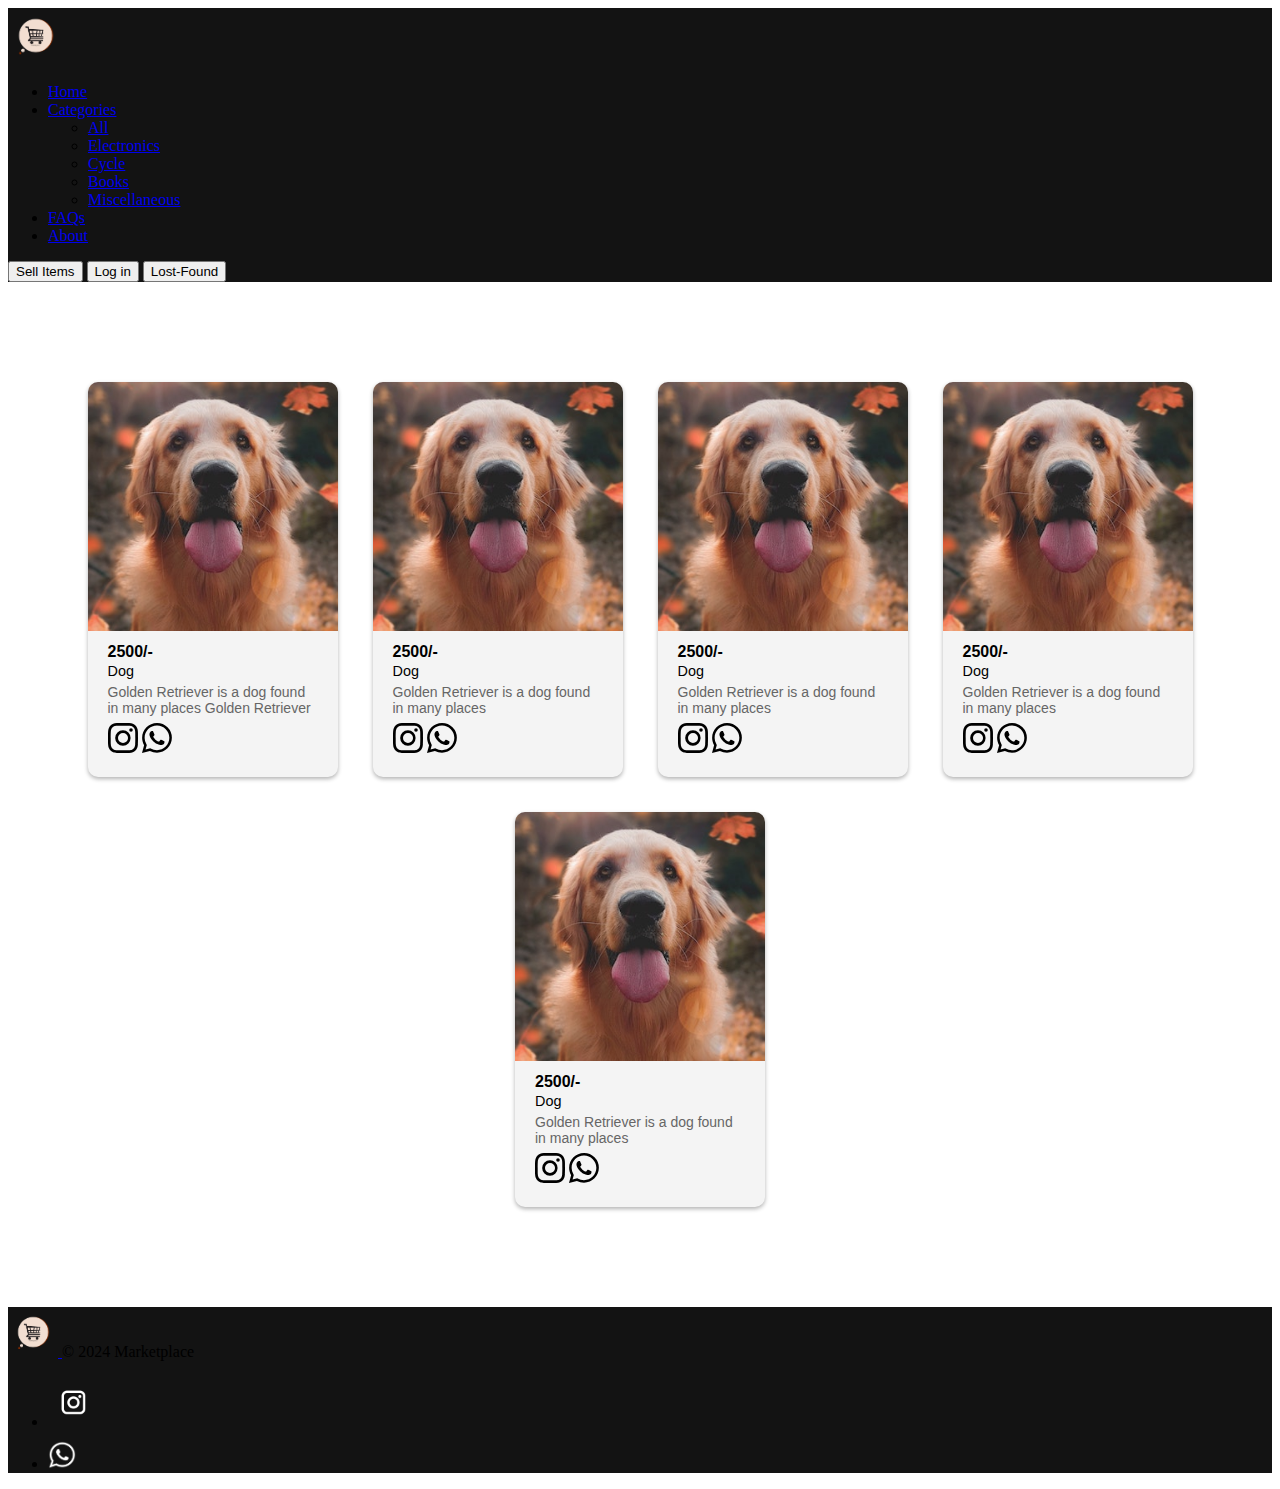
<file: index.html>
<!DOCTYPE html>
<html lang="en">
<head>
  <script>
    function redirectToPage() {
        
        window.location.href = 'indexU.html';
    }
</script>
<script>
    function redirectToPageSell() {
        window.location.href = 'sell.html';
    }
</script>
    <meta charset="UTF-8">
    <meta name="viewport" content="width=device-width, initial-scale=1.0">
    <title>Marketplace</title>
    <link rel="icon" href="./assest/image/logo2.png" type="image/x-icon">
    <link href="https://cdn.jsdelivr.net/npm/bootstrap@5.3.2/dist/css/bootstrap.min.css" rel="stylesheet" integrity="sha384-T3c6CoIi6uLrA9TneNEoa7RxnatzjcDSCmG1MXxSR1GAsXEV/Dwwykc2MPK8M2HN" crossorigin="anonymous">
<link rel="stylesheet" href="./css/index.css">
</head>
<body>
<!--Header-->
    <section>
        <header class="p-1 navbarr">
            <div class="container">
              <div class="d-flex flex-wrap align-items-center justify-content-center justify-content-lg-start py-2">
                <a href="/" class="d-flex align-items-center mb-2 mb-lg-0 text-white text-decoration-none">
                  <img src="./assest/image/Final 1x.png" height="55">
                </a>
                 <ul class="nav col-12 col-lg-auto me-lg-auto mb-2 justify-content-center mb-md-0">
                  <li><a href="/" class="nav-link px-2 text-light">Home</a></li>
                  <li>
                    <div class="dropdown">
                        <a class="nav-link px-2 dropdown-toggle text-light" href="#" role="button" data-bs-toggle="dropdown" aria-expanded="false">
                          Categories
                        </a>
                      
                        <ul class="dropdown-menu">
                          <li><a class="dropdown-item" href="#">All</a></li>
                          <li><a class="dropdown-item" href="#">Electronics</a></li>
                          <li><a class="dropdown-item" href="#">Cycle</a></li>
                          <li><a class="dropdown-item" href="#">Books</a></li>
                          <li><a class="dropdown-item" href="#">Miscellaneous</a></li>
                        </ul>
                    </div>
                  
                  <li><a href="./faq.html" class="nav-link px-2 text-light">FAQs</a></li>
                  <li><a href="./about.html" class="nav-link px-2 text-light">About</a></li>
                </ul>
        
                <div class="text-end">
                  <button onclick="redirectToPageSell()" type="button" class="btn btn-outline-light me-2 ">Sell Items</button>
                  <button onclick="redirectToPage()" type="button" class="btn btn-outline-light me-2 ">Log in</button>

   
                  <button type="button" class="btn btn-light">Lost-Found</button>
                </div>
              </div>
            </div>
          </header>
    </section>

<!--Cards-->
<div class="cards">
    <div class="card-container">
        <div class="card">
            <img src="./assest/image/dog-img.jpg" alt="..." class="card-image">
            <div class="card-content">
                <h4>2500/-</h4>
                <h5>Dog</h5>
                <p>Golden Retriever is a dog found in many places Golden Retriever</p>
                <a href="instagram.com"><img src="./assest/svg/instagram.svg" alt="..." class="svg" height="30"></a>
                <a href="whatsapp.com"><img src="./assest/svg/whatsapp.svg" alt="..." class="svg" height="30"></a>
            </div>
        </div>

        <div class="card">
            <img src="./assest/image/dog-img.jpg" alt="..." class="card-image">
            <div class="card-content">
                <h4>2500/-</h4>
                <h5>Dog</h5>
                <p>Golden Retriever is a dog found in many places</p>
                <a href="instagram.com"><img src="./assest/svg/instagram.svg" alt="..." class="svg" height="30"></a>
                <a href="whatsapp.com"><img src="./assest/svg/whatsapp.svg" alt="..." class="svg" height="30"></a>
            </div>
        </div>

        <div class="card">
            <img src="./assest/image/dog-img.jpg" alt="..." class="card-image">
            <div class="card-content">
                <h4>2500/-</h4>
                <h5>Dog</h5>
                <p>Golden Retriever is a dog found in many places</p>
                <a href="instagram.com"><img src="./assest/svg/instagram.svg" alt="..." class="svg" height="30"></a>
                <a href="whatsapp.com"><img src="./assest/svg/whatsapp.svg" alt="..." class="svg" height="30"></a>
            </div>
        </div>

        <div class="card">
            <img src="./assest/image/dog-img.jpg" alt="..." class="card-image">
            <div class="card-content">
                <h4>2500/-</h4>
                <h5>Dog</h5>
                <p>Golden Retriever is a dog found in many places</p>
                <a href="instagram.com"><img src="./assest/svg/instagram.svg" alt="..." class="svg" height="30"></a>
                <a href="whatsapp.com"><img src="./assest/svg/whatsapp.svg" alt="..." class="svg" height="30"></a>
            </div>
        </div>

        <div class="card">
            <img src="./assest/image/dog-img.jpg" alt="..." class="card-image">
            <div class="card-content">
                <h4>2500/-</h4>
                <h5>Dog</h5>
                <p>Golden Retriever is a dog found in many places</p>
                <a href="instagram.com"><img src="./assest/svg/instagram.svg" alt="..." class="svg" height="30"></a>
                <a href="whatsapp.com"><img src="./assest/svg/whatsapp.svg" alt="..." class="svg" height="30"></a>
            </div>
        </div>
    </div>
</div>

<!--Footer-->
<section class="footer">
    <div class="container-footer">
        <footer class="d-flex flex-wrap justify-content-between align-items-center py-3 mt-4 border-top">
          <div class="col-md-4 d-flex align-items-center">
            <a href="/" class="mb-3 me-2 mb-md-0 text-body-secondary text-decoration-none lh-1">
              <img src="./assest/image/Final 1x.png" alt="Logo" height="50">
            </a>
            <span class="mb-3 mb-md-0 text-light">© 2024 Marketplace</span>
          </div>
      
          <ul class="nav col-md-4 justify-content-end list-unstyled d-flex">
            <li class="ms-3"><a class="text-body-secondary" href="https://www.instagram.com/_dumbdevs?utm_source=ig_web_button_share_sheet&igsh=ZDNlZDc0MzIxNw=="><img src="./assest/image/insta.png" height="50" alt="instagram"></a></li>
            <li class="ms-1 wp"><a class="text-body-secondary mt-4" href="https://web.whatsapp.com/"><img src="./assest/image/whatsapp.png" height="28" alt="Whatsapp"></a></li>
          </ul>
        </footer>
      </div>

</section>
<script src="https://cdn.jsdelivr.net/npm/bootstrap@5.3.2/dist/js/bootstrap.bundle.min.js" integrity="sha384-C6RzsynM9kWDrMNeT87bh95OGNyZPhcTNXj1NW7RuBCsyN/o0jlpcV8Qyq46cDfL" crossorigin="anonymous"></script>
</body>
</html>
</file>
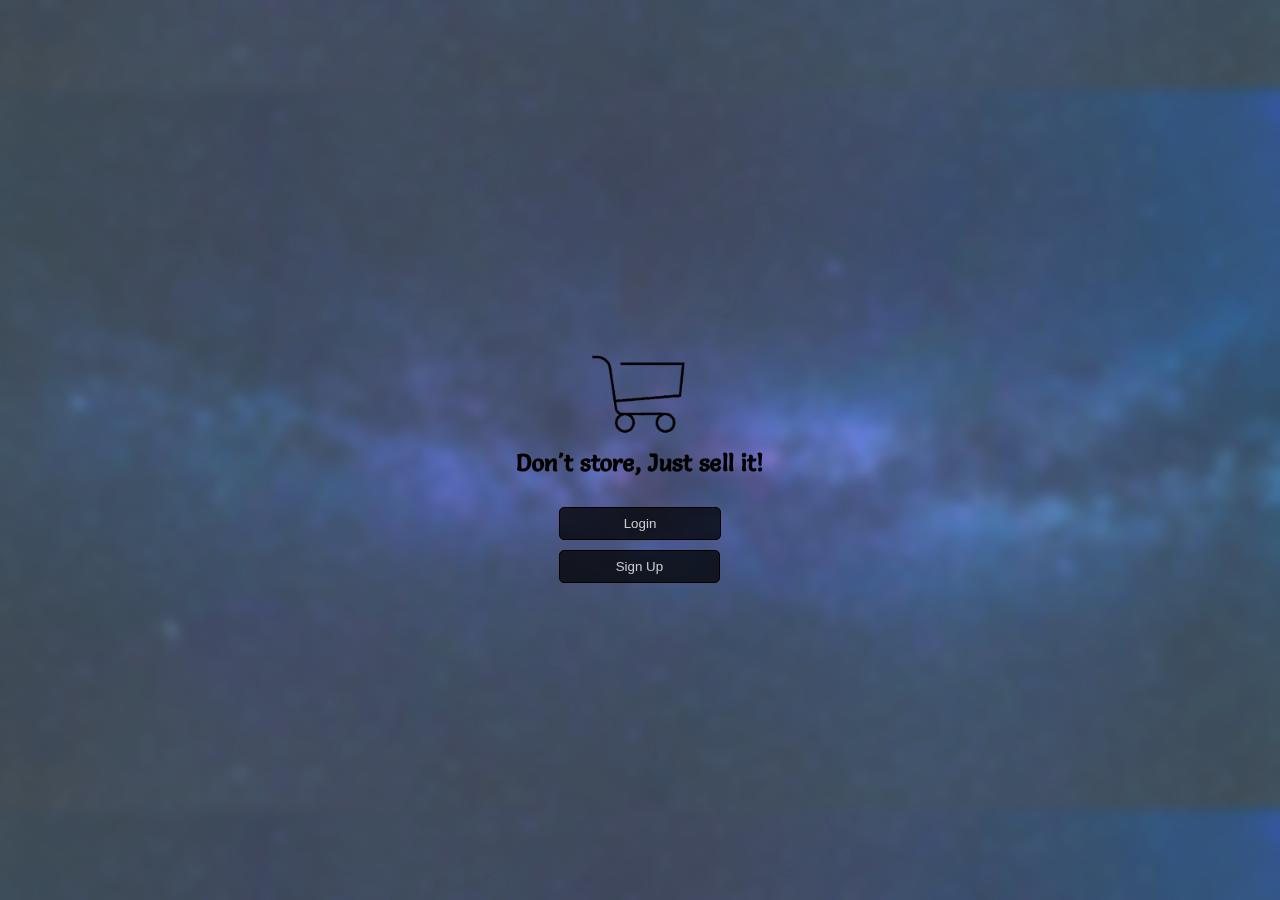
<file: indexU.html>
<!DOCTYPE html>
<html lang="en">
<head>
    <script>
    function redirectToPageL() {
        window.location.href = 'login.html';
    }
</script>
<script>
    function redirectToPageS() {
        window.location.href = 'signup.html';
    }
</script>
    <meta charset="UTF-8">
    <title>Login | Signup</title>
    <link rel="icon" href="./assest/image/logo2.png" type="image/x-icon">
    <link rel="preconnect" href="https://fonts.googleapis.com">
    <link rel="preconnect" href="https://fonts.gstatic.com" crossorigin>
    <link href="https://fonts.googleapis.com/css2?family=Salsa&display=swap" rel="stylesheet">
    <link rel="stylesheet" href="../css/front.css">
</head>
<body>
    
    <section>
        <div class="container">
          <div class="box">
            <div class="image">
                <img src="../assest/image/logo-black.png" alt="logo" height="100">
            </div>
            <div class="quote">
                <h2 class="text">Don't store, Just sell it!</h2>
            </div>
            <div class="button-container">
                <div class="login-button">
                    <button onclick="redirectToPageL()" class="login">Login</button>
                </div>
                <div class="signup-button">
                    <button onclick="redirectToPageS()" class="signup">Sign Up</button>
                </div>
            </div>
          </div>
        </div>
    </section>

</body>
</html>
</file>
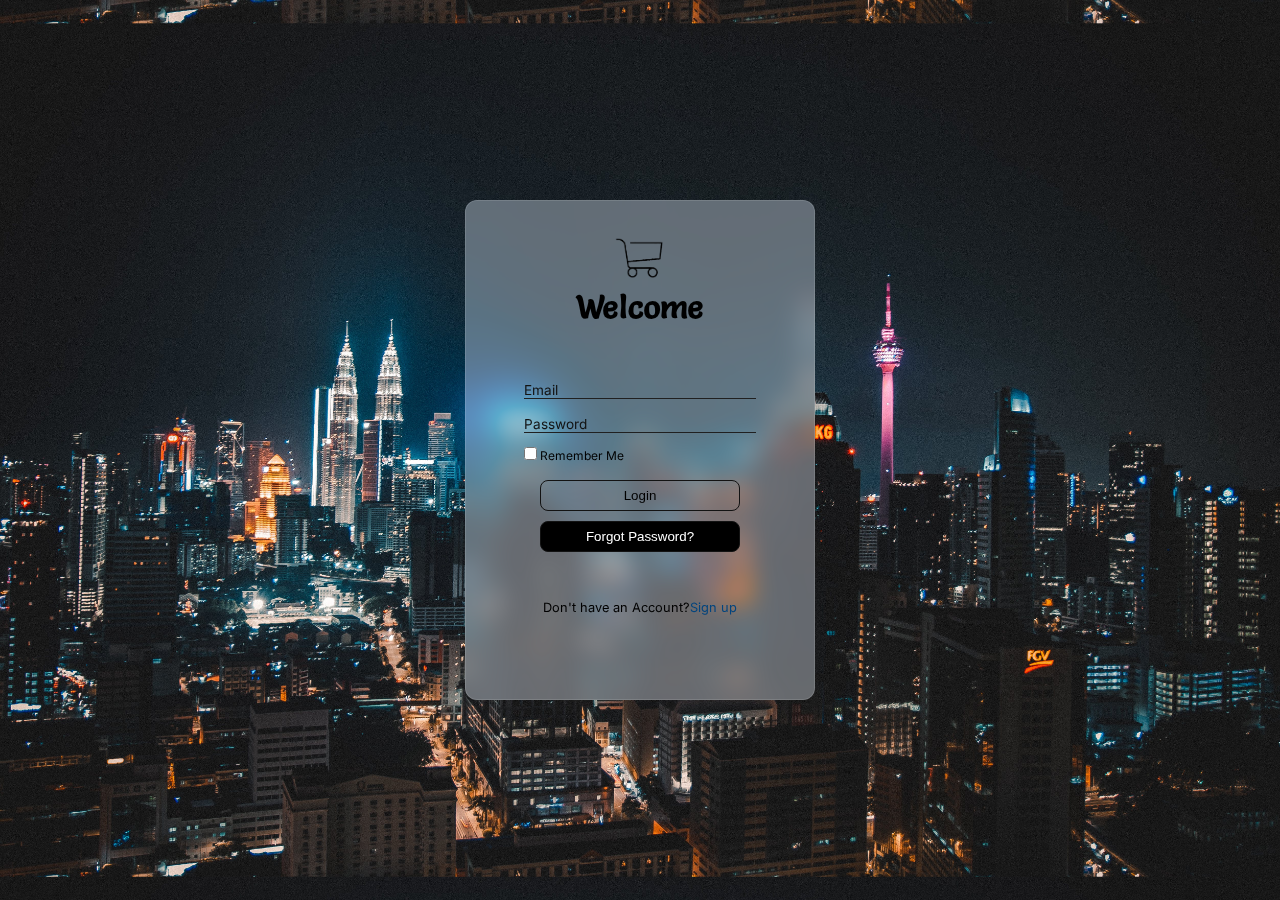
<file: login.html>
<!DOCTYPE html>
<html lang="en">
<head>
    <meta charset="UTF-8">
    <title>Login</title>
    <link rel="icon" href="./assest/image/logo2.png" type="image/x-icon">
    <link rel="icon" href="../assest/image/logo2.png" type="image/x-icon">
    <link rel="preconnect" href="https://fonts.googleapis.com">
<link rel="preconnect" href="https://fonts.gstatic.com" crossorigin>
<link href="https://fonts.googleapis.com/css2?family=Salsa&display=swap" rel="stylesheet">
    <link rel="stylesheet" href="./login.css">
</head>
<body>
    <div class="card">
        <div class="container">
            <div class="image">
                <a href="/" class="image-link"><img src="../assest/image/logo-black.png" alt="web logo" width="50"></a>
            </div>
            <div class="text">
                <h1 class="login-text">Welcome</h1>
            </div>
           <div class="input-container">
            <div class="input-group" id="first">
              <input class="input" required autocomplete="off" type="text" name="email" id="email">
              <label class="label" for="email">Email</label>
            </div>
            <div class="input-group">
              <input class="input" required autocomplete="off" type="password" name="password" id="password">
              <label class="label" for="password">Password</label>
            </div>
           </div>
           <div class="remember-me">
            <label for="tac" id="terms">
              <input id="tac" type="checkbox" name="remember" />
              Remember Me
            </label>
           </div>
              <div class="button-container">
                <button class="Button" id="login">Login</button>
                <button class="Button" id="forgot">Forgot Password?</button>
              </div>
              <div class="sign-up-container">
                <p class="paragraph">Don't have an Account?<a class="link" href="./signup.html">Sign up</a></p>
              </div>
        </div>
    </div>
    
</body>
</html>
</file>
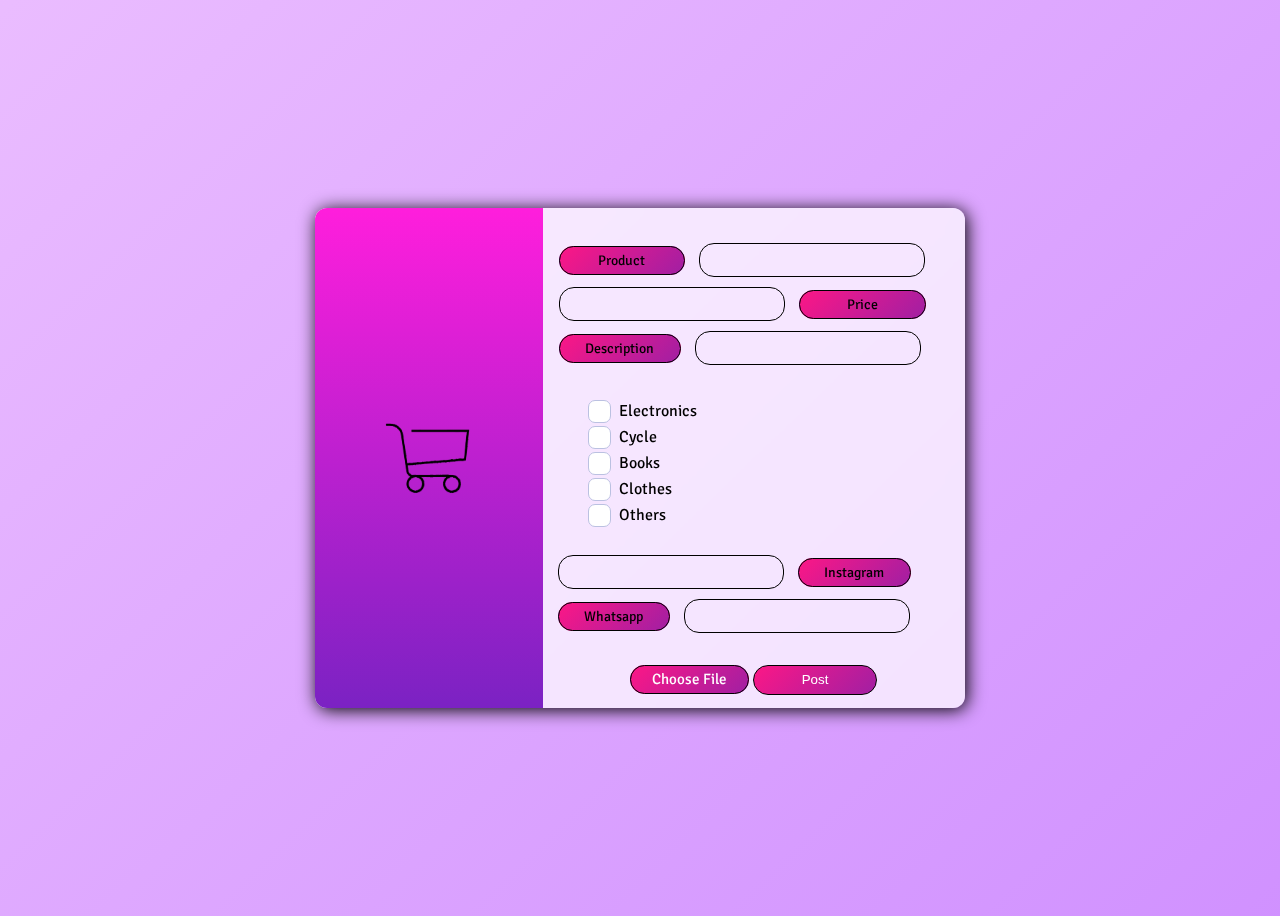
<file: sell.html>
<!DOCTYPE html>
<html lang="en">
<head>
    <meta charset="UTF-8">
    <meta name="viewport" content="width=device-width, initial-scale=1.0">
    <title>Sell Items</title>
    <link rel="icon" href="./assest/image/logo2.png" type="image/x-icon">
    <link rel="preconnect" href="https://fonts.googleapis.com">
    <link rel="preconnect" href="https://fonts.gstatic.com" crossorigin>
    <link href="https://fonts.googleapis.com/css2?family=Signika&display=swap" rel="stylesheet">
    <link rel="stylesheet" href="../css/sell.css">
</head>
<body>
    <div class="container">
        <div class="product">
            <img src="../assest/image/logo-black.png" alt="logo" height="90" width="90"> 
           
        </div>
        <div class="categories">
            <div class="data">
                <form action="/action_page.php">
                    <label for="product" id="lbl-pro" class="labels">Product</label> 
                    <input type="text" id="product" required class="inputs">

                    <input type="text" id="price" required class="inputs">
                    <label for="price" id="lbl-pri" class="labels">Price</label>
            
                    <label for="description" class="labels">Description</label>
                    <input type="text" id="description" required maxlength="63" class="inputs">
                </form>
            </div>

        
            <div class="checks">
                <div class="checkbox-wrapper-13">
                    <input id="c1-13" type="checkbox">
                    <label for="c1-13">Electronics</label>
                </div>

                <div class="checkbox-wrapper-13">
                    <input id="cycle" type="checkbox">
                    <label for="cycle">Cycle</label>
                </div>

                <div class="checkbox-wrapper-13">
                    <input id="books" type="checkbox">
                    <label for="books">Books</label>
                </div>

                <div class="checkbox-wrapper-13">
                    <input id="clothes" type="checkbox">
                    <label for="clothes">Clothes</label>
                </div>

                <div class="checkbox-wrapper-13">
                    <input id="others" type="checkbox">
                    <label for="others">Others</label>
                </div>
            </div>

            <div class="social">
                <input type="text" id="insta" required class="inputs">
                <label for="insta" id="lbl-insta" class="labels">Instagram</label>

                <label for="whatsapp" id="lbl-wp" class="labels">Whatsapp</label> 
                <input type="text" id="whatsapp" class="inputs">
            </div>

            <div class="upload">
                <form action="/action_page.php">
                    <input type="file" id="myFile" name="filename" hidden required>
                    <label for="myFile" class="upload-btn">Choose File</label>

                    <input type="submit" class="submit" value="Post">
                </form>
            </div>
    </div>
</body>
</html>
</file>
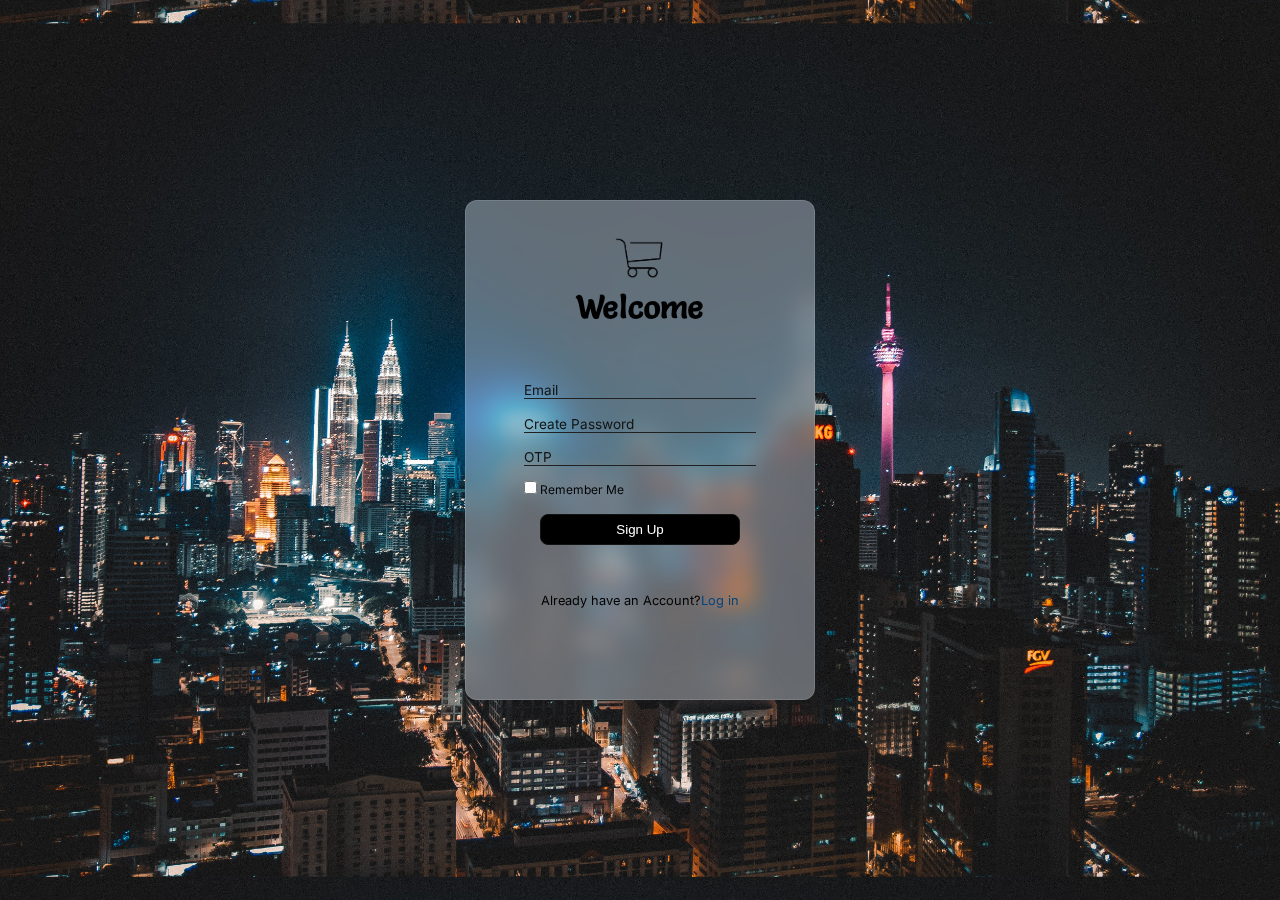
<file: signup.html>
<!DOCTYPE html>
<html lang="en">
<head>
    <meta charset="UTF-8">
    <title>Sign Up</title>
    <link rel="icon" href="./assest/image/logo2.png" type="image/x-icon">
    <link rel="icon" href="../assest/image/logo2.png" type="image/x-icon">
    <link rel="preconnect" href="https://fonts.googleapis.com">
<link rel="preconnect" href="https://fonts.gstatic.com" crossorigin>
<link href="https://fonts.googleapis.com/css2?family=Salsa&display=swap" rel="stylesheet">
    <link rel="stylesheet" href="./login.css">
</head>
<body>
    <div class="card">
        <div class="container">
            <div class="image">
                <a href="/" class="image-link"><img src="../assest/image/logo-black.png" alt="web logo" width="50"></a>
            </div>
            <div class="text">
                <h1 class="login-text">Welcome</h1>
            </div>
           <div class="input-container">
            <div class="input-group" id="first">
              <input class="input" required autocomplete="off" type="text" name="email" id="email">
              <label class="label" for="email">Email</label>
            </div>
            <div class="input-group">
              <input class="input" required autocomplete="off" type="text" name="password" id="password">
              <label class="label" for="password"> Create Password</label>
            </div>
            <div class="input-group" id="second">
                <input class="input" required autocomplete="off" type="text" name="password" id="otp">
                <label class="label" for="otp">OTP</label>
              </div>
           </div>
           <div class="remember-me">
            <label for="tac" id="terms">
              <input id="tac" type="checkbox" name="remember" />
              Remember Me
            </label>
           </div>
              <div class="button-container">
                <button class="Button" id="forgot">Sign Up</button>
              </div>
              <div class="sign-up-container">
                <p class="paragraph">Already have an Account?<a class="link" href="./login.html">Log in</a></p>
              </div>
        </div>
    </div>
    
</body>
</html>
</file>
<file: css/index.css>
/*cards*/
.cards *{
    margin: 0px;
    padding: 0px;
    box-sizing: border-box;
    font-family: sans-serif;
}
.card-container{
    display: flex;
    justify-content: center;
    flex-wrap: wrap;
    gap: 35px;
    margin: 100px 30px;
}
.card{
    width: 250px;
    background-color: #f4f4f4;
    box-shadow: 0px 2px 4px rgba( 0, 0, 0, 0.3);
    overflow: hidden;
    border-radius: 10px;
    transition: transform 0.6s ease;
}
.card:hover{
    transform: translateY(-20px);
}
.card .card-image{
    width: 100%;
    height: auto;
    object-fit: cover;

}
.card-content{
    padding: 20px;
    padding-top: 8px;
}
.card-content h4{
    font-size: 1rem;
    margin-bottom: 2px;
    font-weight: bold;
}
.card-content p{
    font-size: 14px;
    color: #666;
    margin-bottom: 7px;
}
.card-content h5{
    margin-bottom: 5px;
    font-size: 0.9rem;
    font-weight: lighter;
}

/*Navbar*/
.navbarr{
background-color: rgb(19, 19, 19);
}
.nav-link:hover{
transform: translateZ(30px);
transform: translateY(1px);
}
.dropdown-item:focus{
    background-color: #191919;
}

/*Footer*/
.container-footer{
    background-color: rgb(19, 19, 19);
}

.wp{
    margin-top: 10px;
    margin-right: 5px;
}
</file>
<file: css/front.css>
*{
    padding: 0px;
    margin: 0px;

}

body{
    background-image: url(../assest/image/bg-sell.jpeg);
    background-position: center;
    background-size: 100%;

}

.container{
    display: flex;
    justify-content: center;
    align-items: center;
    height: 100vh;
    width: 100%;
    background-color: rgba(222, 222, 222, 0.231);
    backdrop-filter: blur(6px) saturate(180%);
}

.box{
    display: flex;
    justify-content: center;
    align-items: center;
    height: 500px;
    width: 350px;
    flex-direction: column;
}



.text{
    font-family: 'Salsa', cursive;

}

.quote{
    margin-bottom: 30px;
    cursor: default;
}

.button-container{
    display: flex;
    flex-direction: column;
    gap: 10px;
    height: 50px;
}

button{
    background: transparent;
    border: 1px solid black;
    border-radius: 5px;
    -webkit-transition-duration: 0.4s; /* Safari */
    transition-duration: 0.4s;
    color: rgba(255, 255, 255, 0.772);
    background-color: rgba(0, 0, 0, 0.728);
}

.login{
    padding: 8px 4rem;
}

.signup{
    padding: 8px 3.5rem;
}

button:hover{
    box-shadow: 1px 1px 10px rgba(255, 255, 255, 0.5);
    cursor: pointer;
    border-color: rgba(255, 255, 255, 0.6);
}

button:focus{
    cursor: wait;
}
</file>
<file: login.css>
@import url("https://fonts.googleapis.com/css2?family=Inter:wght@400;500&display=swap");

*,
*::before,
*::after {
  margin: 0;
  padding: 0;
  box-sizing: border-box;
}

body {
  font-family: Inter, sans-serif;
  background-image: url("../assest/image/background.jpg");
  display: flex;
  background-position: center;
  background-size: 100%;
  justify-content: center;
  align-items: center;
  height: 100vh;

}
/*Main Container*/

.card{
  width: 350px;
  height: 500px;
  display: flex;
  justify-content: center;
  align-items: center;
  backdrop-filter: blur(12px) saturate(185%);
  -webkit-backdrop-filter: blur(16px) saturate(180%);
  background-color: rgba(180, 185, 194, 0.5);
  border-radius: 12px;
  border: 1px solid rgba(255, 255, 255, 0.125);
}

.container{
  height: 100%;
}

/*Image*/

.image{
  display: flex;
  justify-content: center;
  padding-top: 2rem;
}

/*Welcome*/

.text{
  display: flex;
  justify-content: center;
}

.login-text{
  font-family: 'Salsa', cursive;

}


/*Input Container main*/

.input-container{
  margin-top: 2.5rem;
}

.input-group {
  font-size: 1.25rem;
  position: relative;
  --primary: #00325e;
}

#first#second{
  margin-bottom: 10px;
}

.input {
  all: unset;
  color: #202020;
  padding: 1rem;
  border-bottom: 1px solid #202020;
  padding-left: 0px;
  padding-bottom: 1px;
  transition: 150ms cubic-bezier(0.4, 0, 0.2, 1);
  height: 15px;
  font-size: 0.85rem;
}

.label {
  position: absolute;
  top: 1rem;
  left: 0px;
  bottom: 2px;
  color: rgb(19, 19, 19 );
  pointer-events: none;
  transition: 150ms cubic-bezier(0.4, 0, 0.2, 1);
  font-size: 0.85rem;
}

.input:focus {
  border-bottom: 1px solid var(--primary);
}

.input:is(:focus, :valid) ~ label {
  transform: translateY(-120%) scale(0.7);
  background: transparent;
  
  padding-inline: 0.3rem;
  color: var(--primary);
}

/*Remember me*/

.remember-me{
  margin-top: 0.7rem;
}

#terms{
  font-size: 12px;
}
/*Button Container*/

.button-container{
    display: flex;
    justify-content: center; 
    flex-direction: column;
    padding: 1rem;
    gap: 10px;
}

.Button{
    padding: 7px;
    border-radius: 8px;
    border: 1px solid rgb(19, 19, 19 );
    background-color: black;
    transition: 150ms;
}

#login{
    background: transparent;
    transition: background 200ms ease;
}

#login:hover{
    background: black;
    color: white;
    cursor: pointer;
}

#forgot{
    color: white;
    transition: background-color 200ms ease;
}

#forgot:hover{
  background-color: #e8e8e8;
  color: black;
  border: 1px solid #e8e8e8;
  cursor: pointer;
}

/*Sign up*/

.sign-up-container{
    display: flex;
    justify-content: center; 
    margin-top: 2rem;
}

.sign-up-container a{
  text-decoration: none;
}

.link{
  color: #02447e;
}

.paragraph{
  font-size: 0.8rem;
}
</file>
<file: css/sell.css>
body{
    display: flex;
    height: 100vh;
    justify-content: center;
    align-items: center;
    font-family: 'Signika', sans-serif;
}

body {
background: linear-gradient(316deg, #bc2186cb, #9d3bff, #dc8fff98);
background-size: 600% 600%;
animation: gradient-animation 15s ease infinite;
}
@keyframes gradient-animation {
0%{background-position:2% 0%}
50%{background-position:99% 100%}
100%{background-position:2% 0%}
}

.container{
    height: 500px;
    width: 650px;
    background-color: rgba(255, 255, 255, 0.717);
    border-radius: 12px;
    box-shadow: 2px 2px 18px black;
    backdrop-filter: blur(8px);
    display: grid;
    grid-template-columns: 0.7fr 1.3fr;
}



.product{
    display: flex;
    grid-column: 1/2;
    flex-direction: column;
    size: 100%;
    align-items: center;
    justify-content: center;
    text-align: center;
    background: rgb(123,34,195);
    background: linear-gradient(0deg, rgba(123,34,195,1) 0%, rgba(255,30,220,1) 100%);
    border-radius: 12px 0px 0px 12px;
}

.categories{
    display: flex;
    flex-direction: column;
    grid-column: 2/3;
    size: 100%;
    /* align-items: center; */
}



.data{
    margin: 30px 1rem;
}

.labels{
    background: linear-gradient(315deg, rgb(161, 31, 163) 0%, rgb(252, 23, 134) 100%);
    padding: 0.3rem 1.6rem;
    border-radius: 60px;
    border: 1px solid black;
    font-size: 14px;
}

.inputs{
    all: unset;
    border: 1px solid black;
    background: transparent;
    border-radius: 15px;
    height: 2rem;
    width: 14rem;
    margin-left: 10px;
    margin-top: 5px;
    margin-bottom: 5px;

}

input:focus{
    border: 1px solid rgb(56, 56, 178);
}

#price{
    margin-left: 0px;
    margin-right: 10px;
}

#lbl-pro{
    padding: 0.3rem 2.42rem;
}

#lbl-pri{
    padding: 0.3rem 2.96rem;
}







  @supports (-webkit-appearance: none) or (-moz-appearance: none) {
    .checkbox-wrapper-13 input[type=checkbox] {
      --active: #fe279a;
      --active-inner: #fff;
      --focus: 2px rgba(254, 39, 139, 0.3);
      --border: #BBC1E1;
      --border-hover: #275EFE;
      --background: #fff;
      --disabled: #F6F8FF;
      --disabled-inner: #E1E6F9;
      -webkit-appearance: none;
      -moz-appearance: none;
      height: 21px;
      outline: none;
      display: inline-block;
      vertical-align: top;
      position: relative;
      margin: 0;
      cursor: pointer;
      border: 1px solid var(--bc, var(--border));
      background: var(--b, var(--background));
      transition: background 0.3s, border-color 0.3s, box-shadow 0.2s;
      margin-bottom: 3px;
    }
    .checkbox-wrapper-13 input[type=checkbox]:after {
      content: "";
      display: block;
      left: 0;
      top: 0;
      position: absolute;
      transition: transform var(--d-t, 0.3s) var(--d-t-e, ease), opacity var(--d-o, 0.2s);
    }
    .checkbox-wrapper-13 input[type=checkbox]:checked {
      --b: var(--active);
      --bc: var(--active);
      --d-o: .3s;
      --d-t: .6s;
      --d-t-e: cubic-bezier(.2, .85, .32, 1.2);
    }
    .checkbox-wrapper-13 input[type=checkbox]:disabled {
      --b: var(--disabled);
      cursor: not-allowed;
      opacity: 0.9;
    }
    .checkbox-wrapper-13 input[type=checkbox]:disabled:checked {
      --b: var(--disabled-inner);
      --bc: var(--border);
    }
    .checkbox-wrapper-13 input[type=checkbox]:disabled + label {
      cursor: not-allowed;
    }
    .checkbox-wrapper-13 input[type=checkbox]:hover:not(:checked):not(:disabled) {
      --bc: var(--border-hover);
    }
    .checkbox-wrapper-13 input[type=checkbox]:focus {
      box-shadow: 0 0 0 var(--focus);
    }
    .checkbox-wrapper-13 input[type=checkbox]:not(.switch) {
      width: 21px;
    }
    .checkbox-wrapper-13 input[type=checkbox]:not(.switch):after {
      opacity: var(--o, 0);
    }
    .checkbox-wrapper-13 input[type=checkbox]:not(.switch):checked {
      --o: 1;
    }
    .checkbox-wrapper-13 input[type=checkbox] + label {
      display: inline-block;
      vertical-align: middle;
      cursor: pointer;
      margin-left: 4px;
    }

    .checkbox-wrapper-13 input[type=checkbox]:not(.switch) {
      border-radius: 7px;
    }
    .checkbox-wrapper-13 input[type=checkbox]:not(.switch):after {
      width: 5px;
      height: 9px;
      border: 2px solid var(--active-inner);
      border-top: 0;
      border-left: 0;
      left: 7px;
      top: 4px;
      transform: rotate(var(--r, 20deg));
    }
    .checkbox-wrapper-13 input[type=checkbox]:not(.switch):checked {
      --r: 43deg;
    }
  }

  .checkbox-wrapper-13 * {
    box-sizing: inherit;
  }
  .checkbox-wrapper-13 *:before,
  .checkbox-wrapper-13 *:after {
    box-sizing: inherit;
  }


.checks{
    width: 100%;
    display: flex;
    flex-direction: column;
    /* display: inline;
    position: absolute; */
    margin-left: 45px;
}

.social{
    margin-top: 20px;
    margin-left: 15px;
}

#insta{
    margin-left: 0px;
    margin-right: 10px;
}

.upload-btn{
    background: linear-gradient(315deg, rgb(161, 31, 163) 0%, rgb(252, 23, 134) 100%);
    color: white;
    border-radius: 40px;
    padding: 0.27rem 1.3rem;
    border: 1px solid black;
    font-size: 15px;
    cursor: pointer;
}

.upload{
    display: flex;
    justify-content: center;
    align-items: center;
    width: 100%;
    margin-top: 27px;
}

.submit{
    padding: 0.4rem 3rem;
    border-radius: 40px;
    border: 1px solid black;
    background: linear-gradient(315deg, rgb(161, 31, 163) 0%, rgb(252, 23, 134) 100%);
    color: white;
    cursor: pointer;
}
</file>
